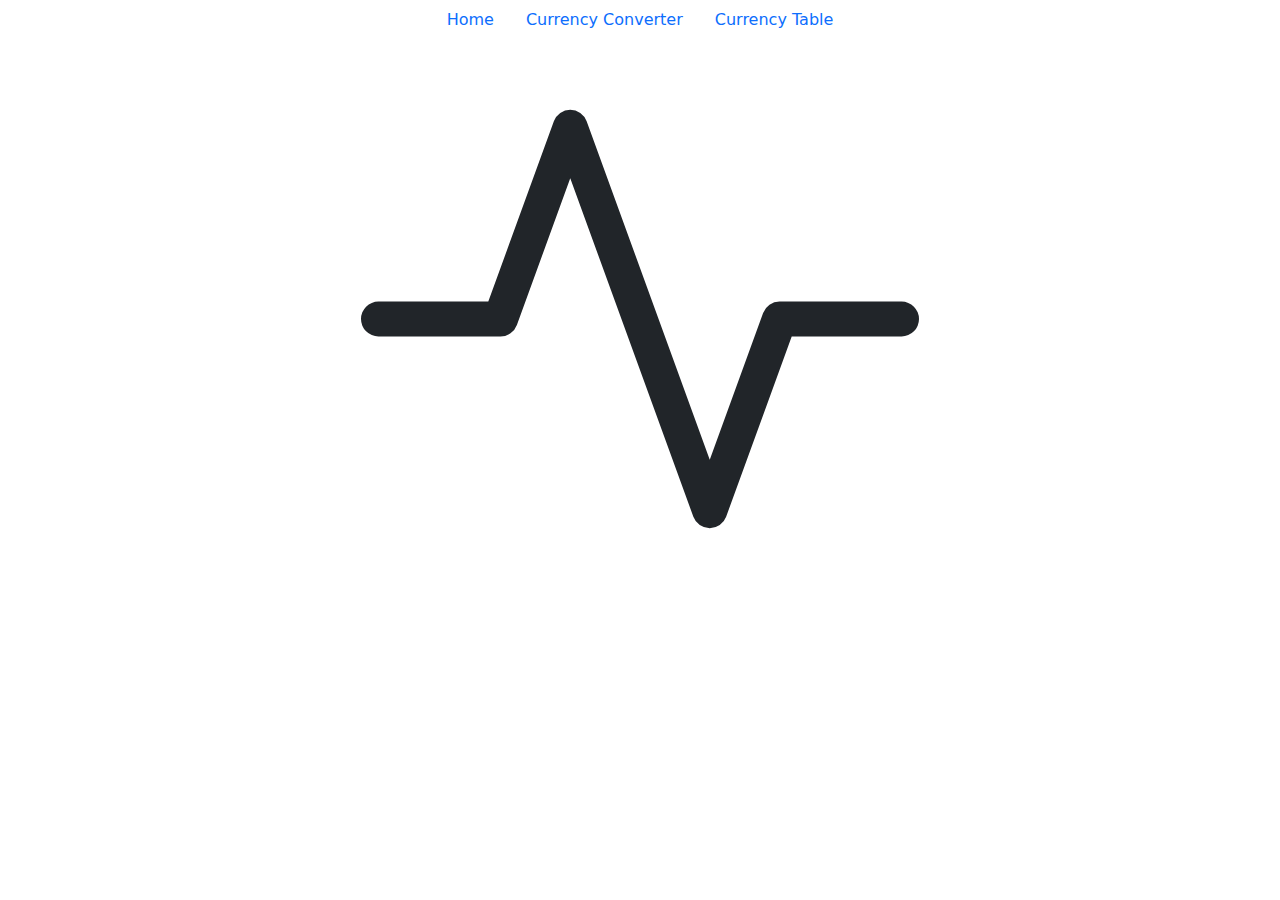
<file: currency-converter-oop/templates/index.html>
<!DOCTYPE html>
<html lang="de">

<head>
    <title>Currency Converter</title>
    <meta charset="UTF-8" />
    <meta name="viewport" charset="width=device-width, intial-scale=1.0" />
    <link href="https://cdn.jsdelivr.net/npm/bootstrap@5.1.3/dist/css/bootstrap.min.css" rel="stylesheet">
    <script src="https://cdn.jsdelivr.net/npm/bootstrap@5.1.3/dist/js/bootstrap.bundle.min.js"></script>

    <script type="application/javascript" src="../scripts/main.js"></script>
</head>

<body onload="init()">
    <div class="container">
        <nav>
            <ul class="nav nav-pills justify-content-center">
                <li class="nav-item">
                    <a class="nav-link" href="#" data-bs-toggle="pill" onclick="showHomePage()">Home</a>
                </li>
                <li class="nav-item">
                    <a class="nav-link" href="#" data-bs-toggle="pill" onclick="showCalcPage()">Currency Converter</a>
                </li>
                <li class="nav-item">
                    <a class="nav-link" href="#" data-bs-toggle="pill" onclick="showTablePage()">Currency Table</a>
                </li>
            </ul>
        </nav>

        <main>
            <section id="home">
                <div class="d-flex justify-content-center">
                    <svg xmlns="http://www.w3.org/2000/svg" width="50%" height="50%" fill="currentColor"
                        class="bi bi-activity" viewBox="0 0 16 16">
                        <path fill-rule="evenodd"
                            d="M6 2a.5.5 0 0 1 .47.33L10 12.036l1.53-4.208A.5.5 0 0 1 12 7.5h3.5a.5.5 0 0 1 0 1h-3.15l-1.88 5.17a.5.5 0 0 1-.94 0L6 3.964 4.47 8.171A.5.5 0 0 1 4 8.5H.5a.5.5 0 0 1 0-1h3.15l1.88-5.17A.5.5 0 0 1 6 2Z" />
                    </svg>
                </div>
            </section>

            <section id="currencyConverter">
                <div class="shadow-lg p-4 mb-4 bg-white mt-5 row">
                    <div class="col-sm">
                        <div class="d-flex align-items-center justify-content-center">
                            <form>
                                <h6>Inital currency</h6>
                                <select id="currencyFrom" class="form-select form-select-sm mt-2">
                                    <option value="chf">CHF</option>
                                    <option value="eur">EUR</option>
                                    <option value="usd">USD</option>
                                    <option value="gbp">GBP</option>
                                    <option value="jpy">JPY</option>
                                </select>


                                <label class="mt-2" for="currencyAmount">Amount:</label><br />
                                <input name="currencyAmount" onkeypress="return isNumeric(event)"
                                    oninput="maxLengthCheck(this)" id="currencyAmount" type="number"
                                    placeholder="amount. . ." min="1" max="100000" />
                                <!-- OLD input form
                        <input id="currencyAmount" name="currencyAmount" type="number" min="1" max="100">
                        -->
                            </form>
                        </div>
                    </div>


                    <div class="col-sm d-flex align-items-center justify-content-center">
                        <form>
                            <h6>Target Currency</h6>
                            <select id="currencyTo" class="form-select form-select-sm">
                                <option value="chf">CHF</option>
                                <option value="eur">EUR</option>
                                <option value="usd">USD</option>
                                <option value="gbp">GBP</option>
                                <option value="jpy">JPY</option>
                            </select>
                        </form>
                    </div>

                    <div class="d-flex align-items-center justify-content-center">
                        <button onclick="calc()" class="btn btn-primary">Calculate</button>
                    </div>

                    <div id="output_calc" class="d-flex align-items-center justify-content-center">
                    </div>
                </div>
            </section>

            <section id="currencyTable">
                <div class="d-flex align-items-center justify-content-center mt-5">
                    <button class="btn btn-primary" onclick="tableCurrency()">Show table</button>
                </div>
                <div id="output_table"></div>
            </section>
        </main>
    </div>
</body>

</html>
</file>
